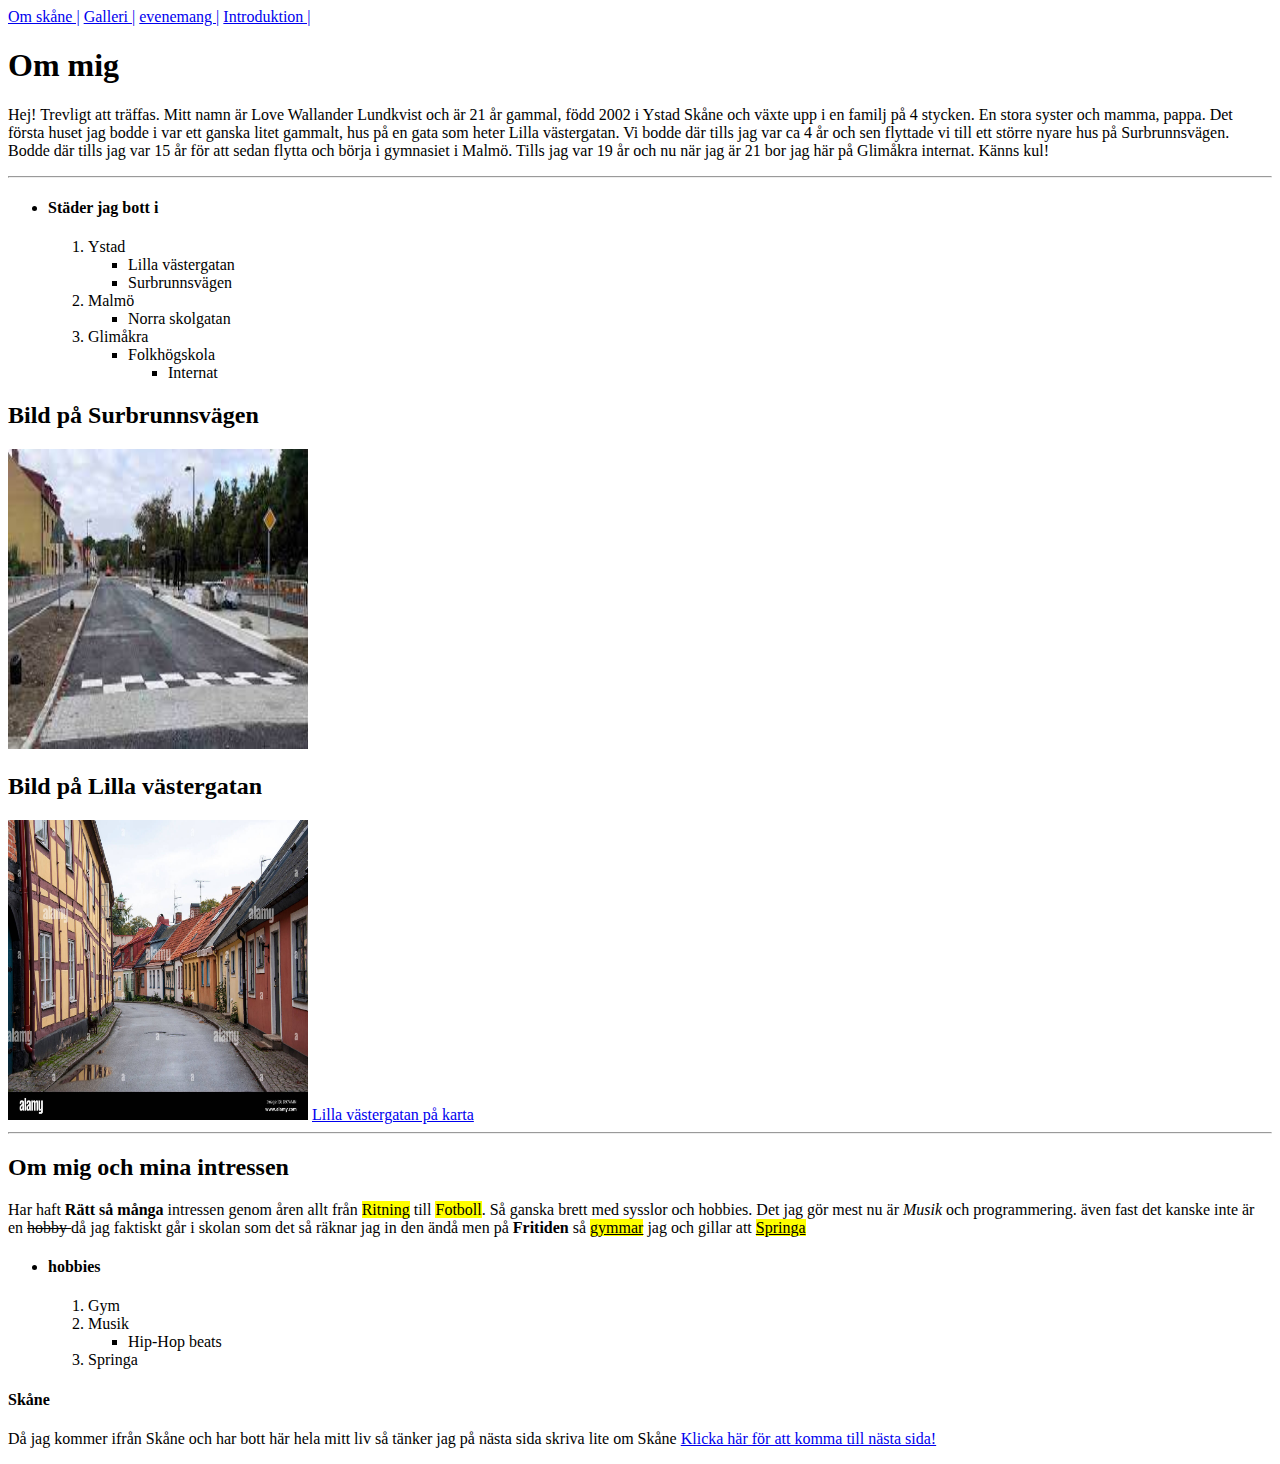
<file: index.html>
<!DOCTYPE html>
<html lang="en">

<head>
    <meta charset="UTF-8">
    <meta name="viewport" content="width=device-width, initial-scale=1.0">
    <title>Om mig</title>
</head>

<body>
        <nav>
        <a href="Skane.html">Om skåne  |</a>
        <a href="Galleri.html">Galleri   |</a>
        <a href="evenemang.html">evenemang  |</a>
        <a href="index.html">Introduktion  |</a>
        </nav>
    <!-- Om mig, introduktion -->

    <h1>Om mig</h1>

    <p> Hej! Trevligt att träffas. Mitt namn är Love Wallander Lundkvist och är 21 år gammal, född 2002 i Ystad Skåne
        och växte upp i en familj på 4 stycken. En stora syster och mamma, pappa. Det första huset jag bodde i var ett
        ganska litet gammalt, hus på en gata som heter Lilla västergatan. Vi bodde där tills jag var ca 4 år och sen
        flyttade vi till ett större nyare hus på Surbrunnsvägen. Bodde där tills jag var 15 år för att sedan flytta och
        börja i gymnasiet i Malmö. Tills jag var 19 år och nu när jag är 21 bor jag här på Glimåkra internat. Känns kul!
    </p>
    <hr>

    <!-- ul, ol, li -->

    <ul>
        <li>
            <h4>Städer jag bott i</h4>
            <ol>
                <li>Ystad
                    <ul>
                        <li>Lilla västergatan</li>
                        <li>Surbrunnsvägen</li>
                    </ul>
                </li>
                <li>Malmö
                    <ul>
                        <li>Norra skolgatan</li>
                    </ul>
                </li>
                <li>Glimåkra
                    <ul>
                        <li>Folkhögskola
                            <ul>
                                <li>Internat</li>
                            </ul>
                        </li>
                    </ul>
                </li>
            </ol>
        </li>
    </ul>

    <!-- Bild på Ställen jag bott på -->

    <h2>Bild på Surbrunnsvägen</h2>
    <img src="/images/Unknown.jpeg" alt="Bild på surbrunnsvägen" width=300px height="300px">

    <h2>Bild på Lilla västergatan</h2>
    <img src="/images/typical-street-lilla-vstergatan-in-the-small-town-of-ystad-in-south-D97AMN.jpg"
        alt="Bild på Lilla västergatan" width="300px" height="300px">
        <a href="https://kartor.eniro.se/?c=55.429330,13.816595&z=14&q=%22ystad%20lilla%20västergatan%22;207550969;geo">Lilla västergatan på karta
        </a>
    <hr>

    <h2>Om mig och mina intressen</h2>

    <p>Har haft <b>Rätt så många </b>intressen genom åren allt från <mark>Ritning</mark> till <mark>Fotboll</mark>. Så ganska brett med sysslor och hobbies. Det jag gör mest nu är <i>Musik</i> och programmering. även fast det kanske inte är en <s>hobby </s>då jag faktiskt går i skolan som det så räknar jag in den ändå men på <b>Fritiden</b> så <mark><u>gymmar</u></mark> jag och gillar att <mark><u>Springa</u></mark></p>

    <ul>
        <li><h4>hobbies</h4>
            <ol>
                <li>Gym</li>
                <li>Musik
                    <ul>
                        <li>Hip-Hop beats</li>
                    </ul>
                </li>
                <li>Springa</li>
            </ol>
        </li>
    </ul>

    <h4>Skåne</h4>
    <p>Då jag kommer ifrån Skåne och har bott här hela mitt liv så tänker jag på nästa sida skriva lite om Skåne <a href="Skane.html" target="_blank">Klicka här för att komma till nästa sida!</a></p>









</body>

</html>
</file>
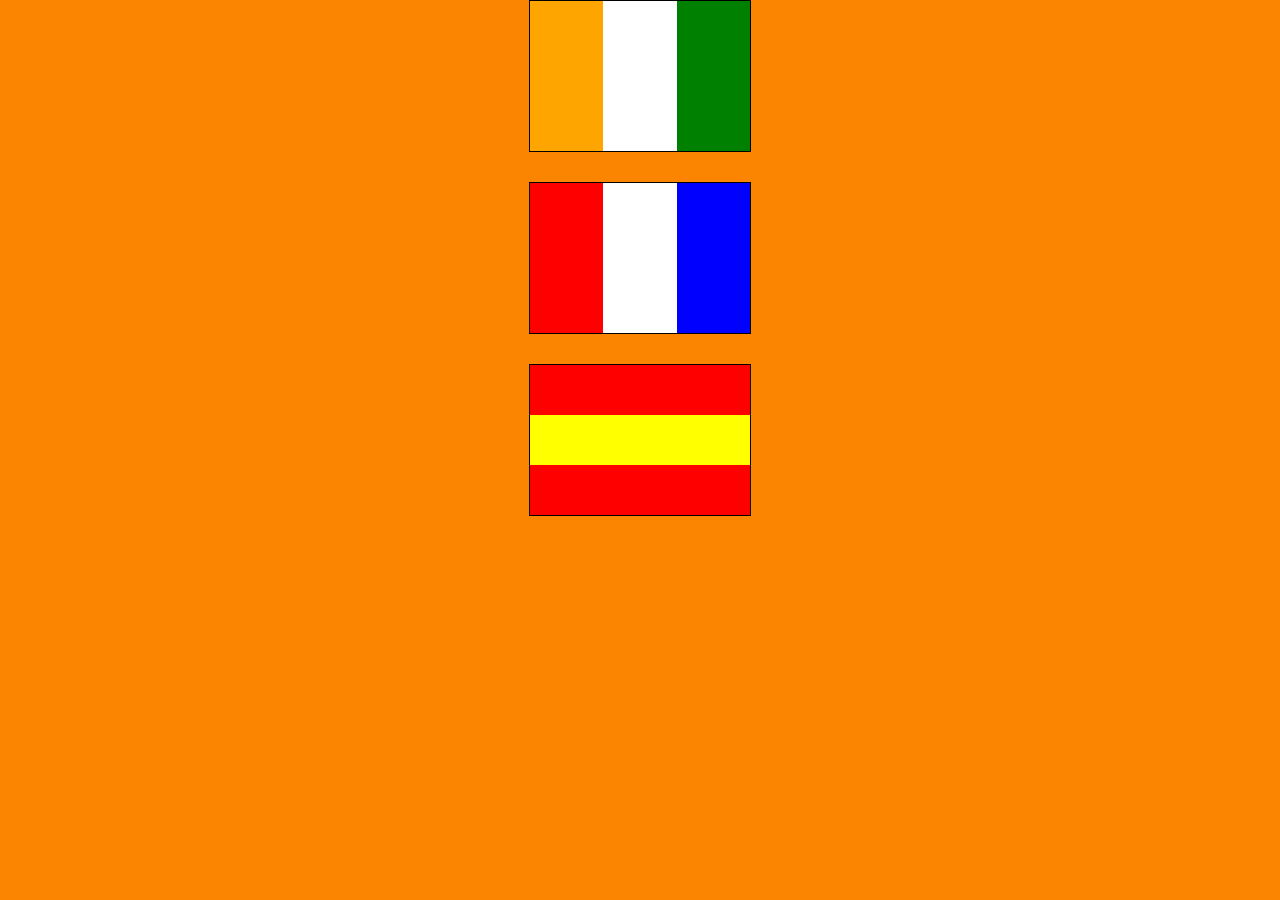
<file: flaggor.html>
<!DOCTYPE html>
<html lang="en">
<head>
    <meta charset="UTF-8">
    <meta name="viewport" content="width=device-width, initial-scale=1.0">
    <title></title>
    <link rel="stylesheet" href="flaggor.css">
</head>
<body>

    <div class="ireland">
        <div class="left"></div>
        <div class="middle"></div>
        <div class="right"></div>
    </div>
    
    <div class="frankrike">
        <div class="left2"></div>
        <div class="middle2"></div>
        <div class="right2"></div>
    </div>

    <div class="spanien">
        <div class="top"></div>
        <div class="middle3"></div>
        <div class="bottom"></div>
    </div>

</body>
</html>
</file>
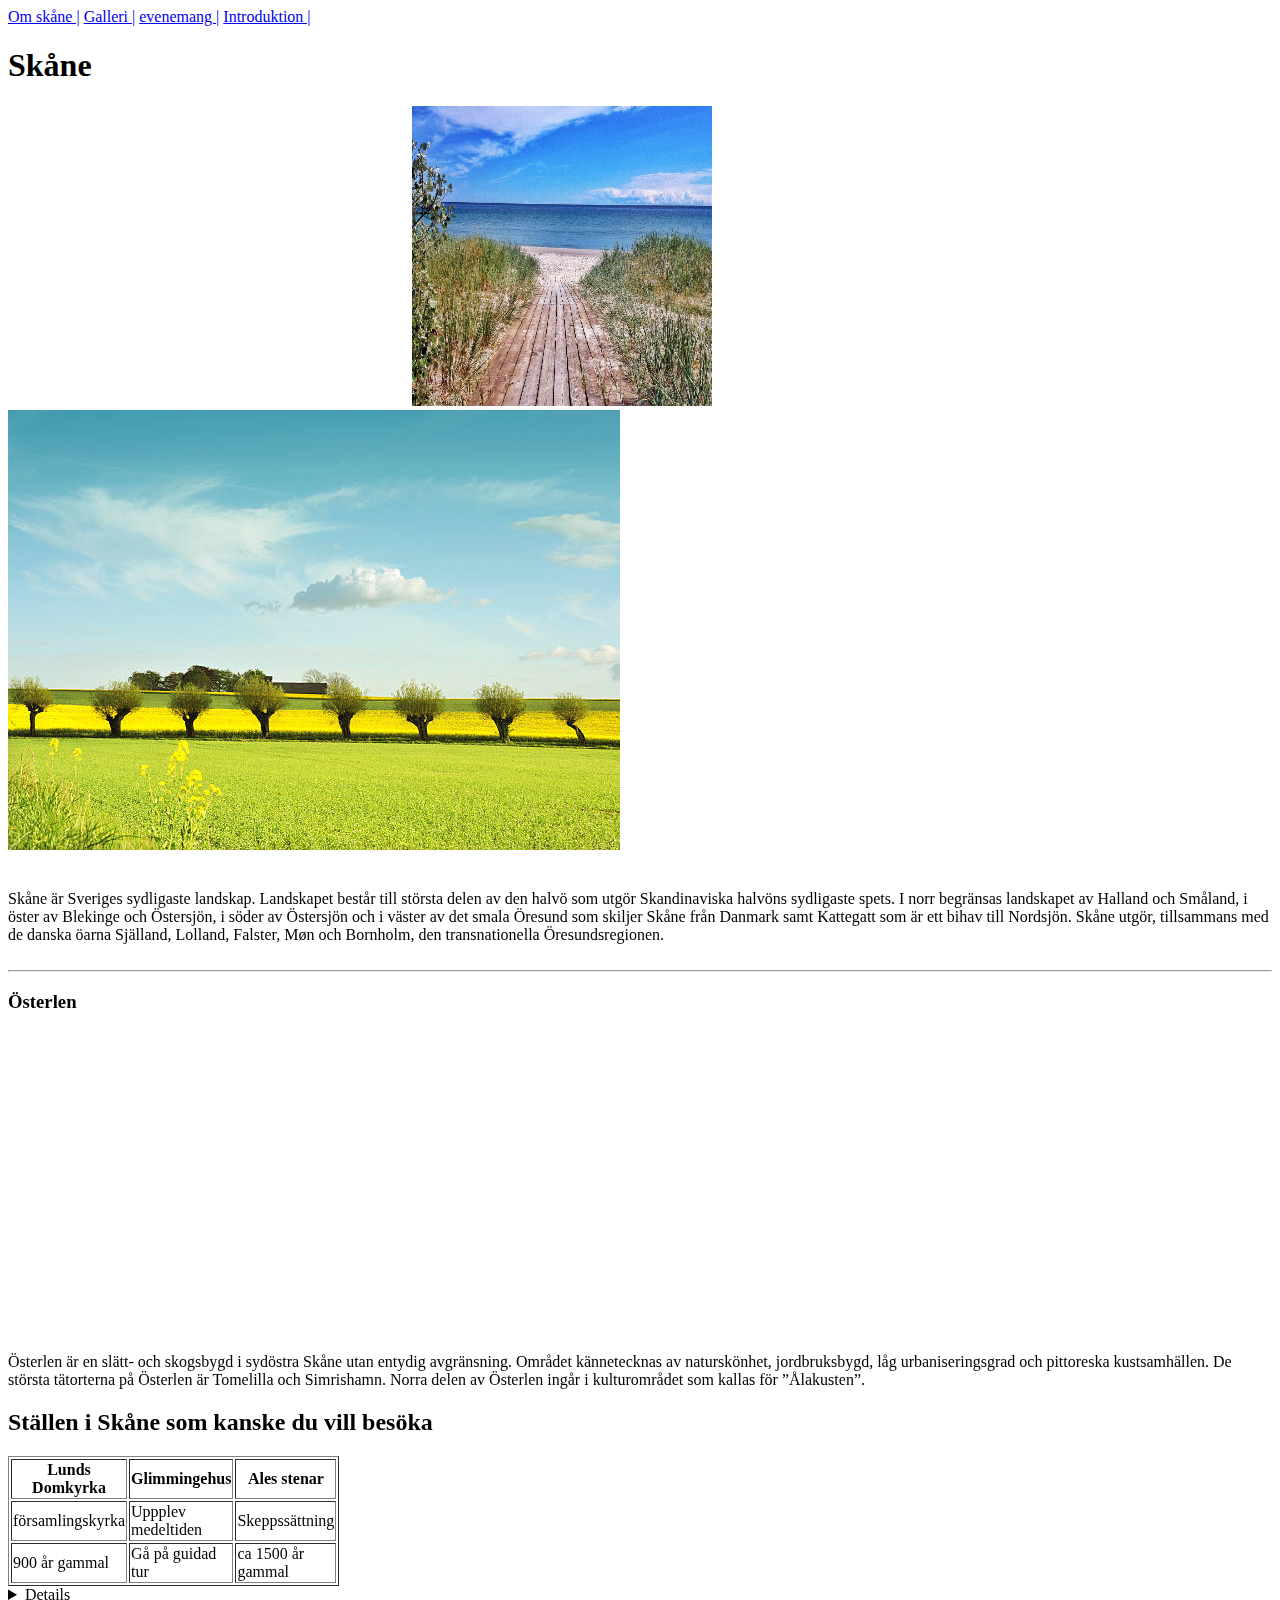
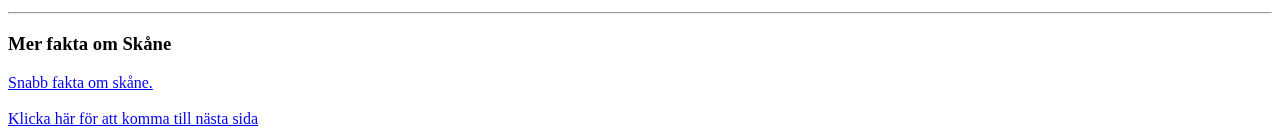
<file: Skane.html>
<!DOCTYPE html>
<html lang="en">

<head>
    <meta charset="UTF-8">
    <meta name="viewport" content="width=device-width, initial-scale=1.0">
    <title>Lite fakta om Skåne</title>
</head>

<body>

    <nav>
        <a href="Skane.html">Om skåne  |</a>
        <a href="Galleri.html">Galleri   |</a>
        <a href="evenemang.html">evenemang  |</a>
        <a href="index.html">Introduktion  |</a>
     </nav>

        <!-- Header, article, img, iframe. -->

    <header>
        <h1>Skåne</h1>
        <iframe
            src="https://www.google.com/maps/embed?pb=!1m18!1m12!1m3!1d2299178.2535920953!2d10.774839304266864!3d55.75344239228273!2m3!1f0!2f0!3f0!3m2!1i1024!2i768!4f13.1!3m3!1m2!1s0x464d783fe43b503f%3A0xbd47a217e2b7f0e1!2zU2vDpW5lIGzDpG4!5e0!3m2!1ssv!2sse!4v1694163769231!5m2!1ssv!2sse"
            width="400" height="300" style="border:0;" allowfullscreen="" loading="lazy"
            referrerpolicy="no-referrer-when-downgrade"></iframe>
        <img src="/images/strand.jpg" alt="Bild på Skåne, strand område" width="300px" height="300px">
        <img src="/images/istockphoto-491243847-612x612.jpg" alt="En till bild på Skåne, ute på landet">
        <br>
        <br>
        <br>

        <article>Skåne är Sveriges sydligaste landskap. Landskapet består till största delen av den halvö som utgör
            Skandinaviska halvöns sydligaste spets. I norr begränsas landskapet av Halland och Småland, i öster av
            Blekinge och Östersjön, i söder av Östersjön och i väster av det smala Öresund som skiljer Skåne från
            Danmark samt Kattegatt som är ett bihav till Nordsjön. Skåne utgör, tillsammans med de danska öarna
            Själland, Lolland, Falster, Møn och Bornholm, den transnationella Öresundsregionen.
            <br>
            <br>
            <hr>

            <!-- Fakta om österlen, iframe-->

            <h3>Österlen</h3>
            <iframe src="https://www.google.com/maps/embed?pb=!1m18!1m12!1m3!1d289321.19630001846!2d14.1607289!3d55.4919167!2m3!1f0!2f0!3f0!3m2!1i1024!2i768!4f13.1!3m3!1m2!1s0x465442a198b40e41%3A0xa09c8752d6c4fdb8!2zw5ZzdGVybGVu!5e0!3m2!1ssv!2sse!4v1694164308948!5m2!1ssv!2sse" width="400" height="300" style="border:0;" allowfullscreen="" loading="lazy" referrerpolicy="no-referrer-when-downgrade"></iframe>
            <br>
            <br>

            Österlen är en slätt- och skogsbygd i sydöstra Skåne utan entydig avgränsning. Området kännetecknas av naturskönhet, jordbruksbygd, låg urbaniseringsgrad och pittoreska kustsamhällen. De största tätorterna på Österlen är Tomelilla och Simrishamn.
            Norra delen av Österlen ingår i kulturområdet som kallas för ”Ålakusten”.
            <br>

            <!-- Sevärdheter, Skåne, Table -->

            <h2>Ställen i Skåne som kanske du vill besöka</h2>

            <table width=" 300px" border="1">
                <thead>
                    <tr>
                        <th>Lunds Domkyrka</th>
                        <th>Glimmingehus</th>
                        <th>Ales stenar</th>
                    </tr>
                    <tbody>
                        <tr>
                            <td>församlingskyrka</td>
                            <td>Uppplev medeltiden</td>
                            <td>Skeppssättning</td>
                        </tr>
                        <tr>
                            <td>900 år gammal</td>
                            <td>Gå på guidad tur </td>
                            <td>ca 1500 år gammal </td>
                        </tr>
                </thead>
            </tbody>
            </table>

            <details>
            <a href="https://sv.wikipedia.org/wiki/Lunds_domkyrka" target="_blank">Lunds domkyrka fakta  </a>
            <br>
            <a href="https://sv.wikipedia.org/wiki/Glimmingehus" target="_blank">Glimmingehus fakta  </a>
            <br>
            <a href="https://sv.wikipedia.org/wiki/Ales_stenar" target="_blank">Ales stenar fakta  </a>
            </details>

        </article>
</header>
<hr>

    <!-- Footer, a -->

<footer>
    <h3>Mer fakta om Skåne</h3>
    <a href="https://www.skane.se/organisation-politik/om-region-skane/Statistik-om-Skane/kort-fakta-skane/" target="_blank">Snabb fakta om skåne.</a>
    <br>
    <br>

    <a href="evenemang.html" target="_blank">Klicka här för att komma till nästa sida</a>

</footer>


</body>

</html>
</file>
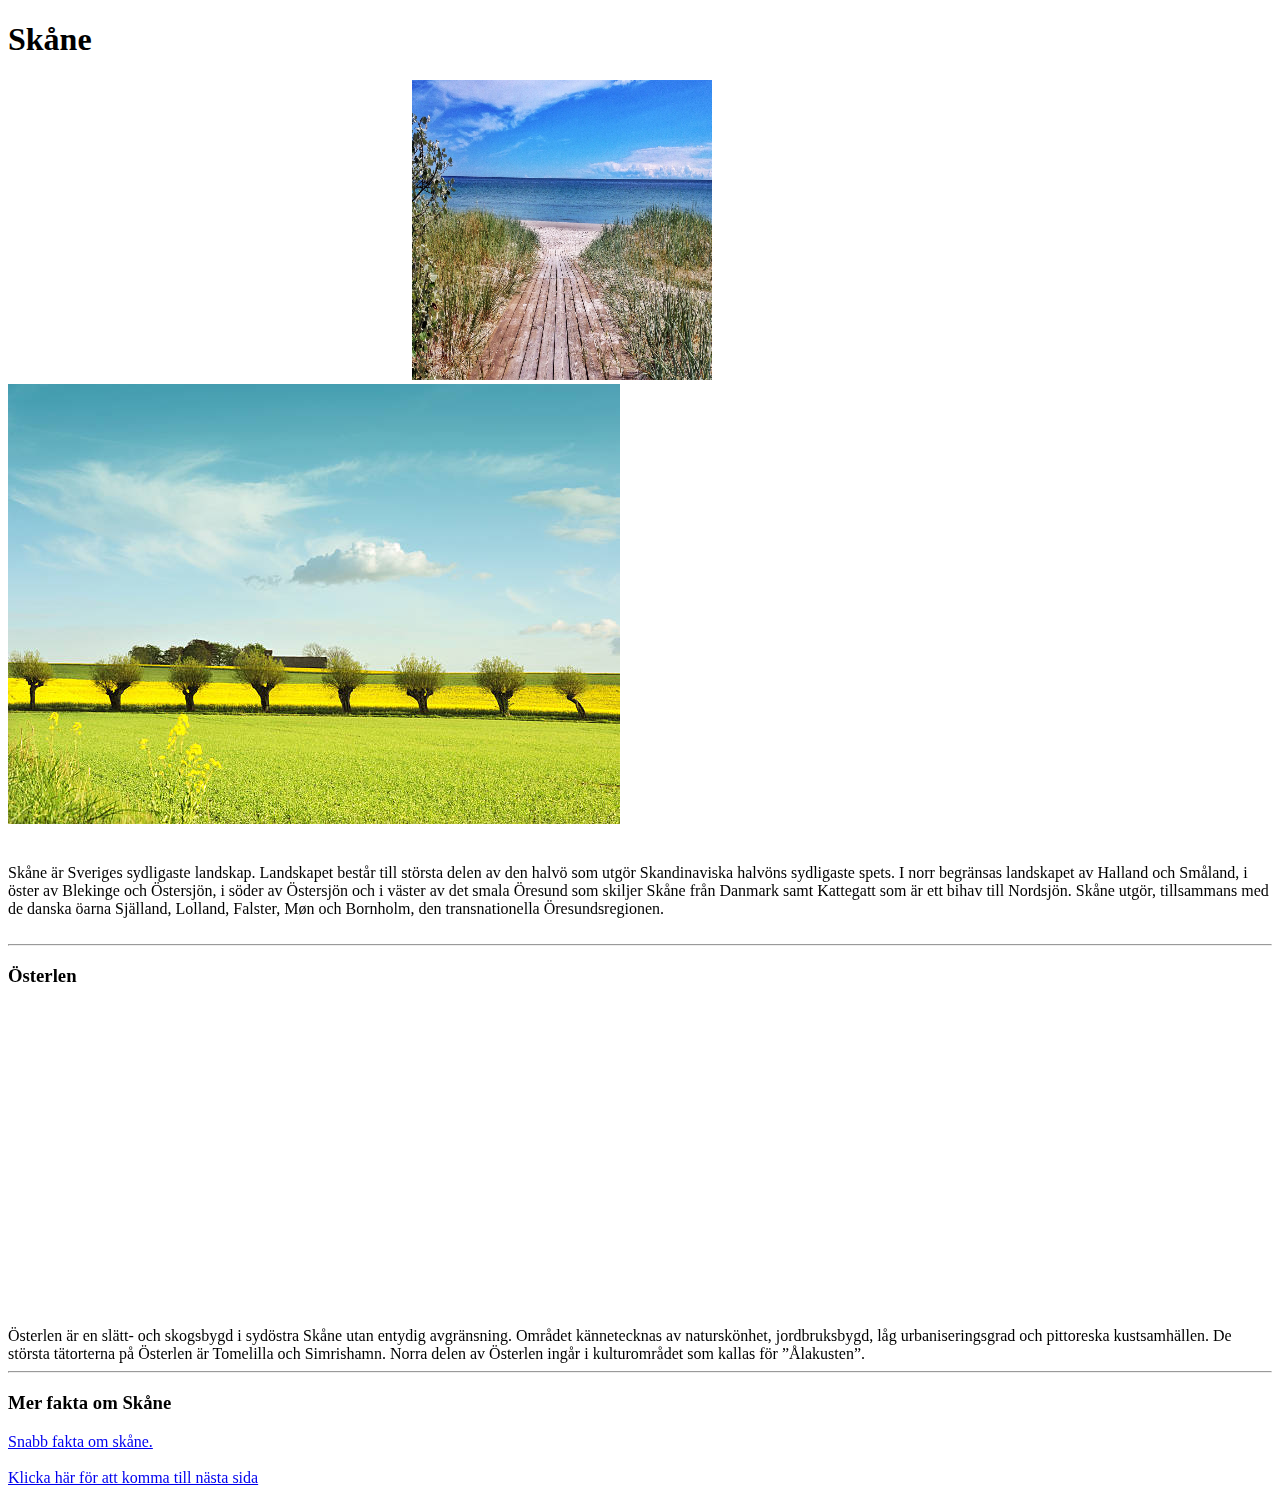
<file: Skåne.html>
<!DOCTYPE html>
<html lang="en">

<head>
    <meta charset="UTF-8">
    <meta name="viewport" content="width=device-width, initial-scale=1.0">
    <title>Lite fakta om Skåne</title>
</head>

<body>
    <header>
        <h1>Skåne</h1>
        <iframe
            src="https://www.google.com/maps/embed?pb=!1m18!1m12!1m3!1d2299178.2535920953!2d10.774839304266864!3d55.75344239228273!2m3!1f0!2f0!3f0!3m2!1i1024!2i768!4f13.1!3m3!1m2!1s0x464d783fe43b503f%3A0xbd47a217e2b7f0e1!2zU2vDpW5lIGzDpG4!5e0!3m2!1ssv!2sse!4v1694163769231!5m2!1ssv!2sse"
            width="400" height="300" style="border:0;" allowfullscreen="" loading="lazy"
            referrerpolicy="no-referrer-when-downgrade"></iframe>
        <img src="/images/strand.jpg" alt="Bild på Skåne, strand område" width="300px" height="300px">
        <img src="/images/istockphoto-491243847-612x612.jpg" alt="En till bild på Skåne, ute på landet">
        <br>
        <br>
        <br>

        <article>Skåne är Sveriges sydligaste landskap. Landskapet består till största delen av den halvö som utgör
            Skandinaviska halvöns sydligaste spets. I norr begränsas landskapet av Halland och Småland, i öster av
            Blekinge och Östersjön, i söder av Östersjön och i väster av det smala Öresund som skiljer Skåne från
            Danmark samt Kattegatt som är ett bihav till Nordsjön. Skåne utgör, tillsammans med de danska öarna
            Själland, Lolland, Falster, Møn och Bornholm, den transnationella Öresundsregionen.
            <br>
            <br>
            <hr>

            <h3>Österlen</h3>
            <iframe src="https://www.google.com/maps/embed?pb=!1m18!1m12!1m3!1d289321.19630001846!2d14.1607289!3d55.4919167!2m3!1f0!2f0!3f0!3m2!1i1024!2i768!4f13.1!3m3!1m2!1s0x465442a198b40e41%3A0xa09c8752d6c4fdb8!2zw5ZzdGVybGVu!5e0!3m2!1ssv!2sse!4v1694164308948!5m2!1ssv!2sse" width="400" height="300" style="border:0;" allowfullscreen="" loading="lazy" referrerpolicy="no-referrer-when-downgrade"></iframe>
            <br>
            <br>

            Österlen är en slätt- och skogsbygd i sydöstra Skåne utan entydig avgränsning. Området kännetecknas av naturskönhet, jordbruksbygd, låg urbaniseringsgrad och pittoreska kustsamhällen. De största tätorterna på Österlen är Tomelilla och Simrishamn.
            Norra delen av Österlen ingår i kulturområdet som kallas för ”Ålakusten”.


        </article>
</header>
<hr>

<footer>
    <h3>Mer fakta om Skåne</h3>
    <a href="https://www.skane.se/organisation-politik/om-region-skane/Statistik-om-Skane/kort-fakta-skane/">Snabb fakta om skåne.</a>
    <br>
    <br>

    <a href="Evenemang.html" target="_blank">Klicka här för att komma till nästa sida</a>
    
</footer>


</body>

</html>
</file>
<file: flaggor.css>
body
{
    display: flex;
    justify-content: center;
    flex-direction: column;
    align-items: center;
}
.ireland
{
    width: 220px;
    height: 150px;
    border: 1px solid black;
    display: flex;
    margin-bottom: 30px;

}
.left
{
    height: 150px;
    width: 73.3333333333px;
    background-color: orange ;
}
.middle
{
    height: 150px;
    width: 73.3333333333px;
    background-color: white;
}
.right
{
    background-color: green;
    height: 150px;
    width: 73.3333333333px;
}
.frankrike
{
    width: 220px;
    height: 150px;
    border: 1px solid black;
    display: flex;
    margin-bottom: 30px;
}
.left2
{
    background-color: red;
    height: 150px;
    width: 73.3333333333px;
}
.middle2
{
    background-color: white;
    height: 150px;
    width: 73.3333333333px;
}
.right2
{
    background-color: blue;
    height: 150px;
    width: 73.3333333333px;
}
.spanien
{
    width: 220px;
    height: 150px;
    border: 1px solid black;
    display: flex;
    flex-direction: column;
}
.top
{
    width: 220px ;
    height: 50px;
    background-color: red;
}
.middle3
{
    width: 220px ;
    height: 50px;
    background-color: yellow;
}
.bottom
{
    width: 220px ;
    height: 50px;
    background-color: red;
}

body
{
    margin: 0;
   background-color: #FB8500; 
}
#navbar
{
    background-color: #023047;
    height: 80px;
    display: flex;
    align-items: center;
    justify-content: space-evenly;
    border-radius: 5px;
}
#navbar a
{
    margin-right: 40px;
    position: relative;
    left: 13px;
    font-size: 30px;
    color: #8ECAE6;
    text-decoration: none;
    font-family: 'Playpen Sans', cursive;
    transition: 0.4s all ease;
}
#navbar a:hover
{
    color: #397ebe;
}
header{
    display: flex;
    justify-content: space-between;
}
body
{
    margin: 0;
   background-color: #FB8500; 
}
#navbar
{
    background-color: #023047;
    height: 80px;
    display: flex;
    align-items: center;
    justify-content: space-evenly;
    border-radius: 5px;
}
#navbar a
{
    margin-right: 40px;
    position: relative;
    left: 13px;
    font-size: 30px;
    color: #8ECAE6;
    text-decoration: none;
    font-family: 'Playpen Sans', cursive;
    transition: 0.4s all ease;
}
#navbar a:hover
{
    color: #397ebe;
}
form
{
    display: flex;
    justify-content: center;
}
@media screen and (max-width:375px)
{
    *
    {
        display: flex;
        flex-direction: column;
        align-items: center;
        justify-content: center;
    }
}
</file>
